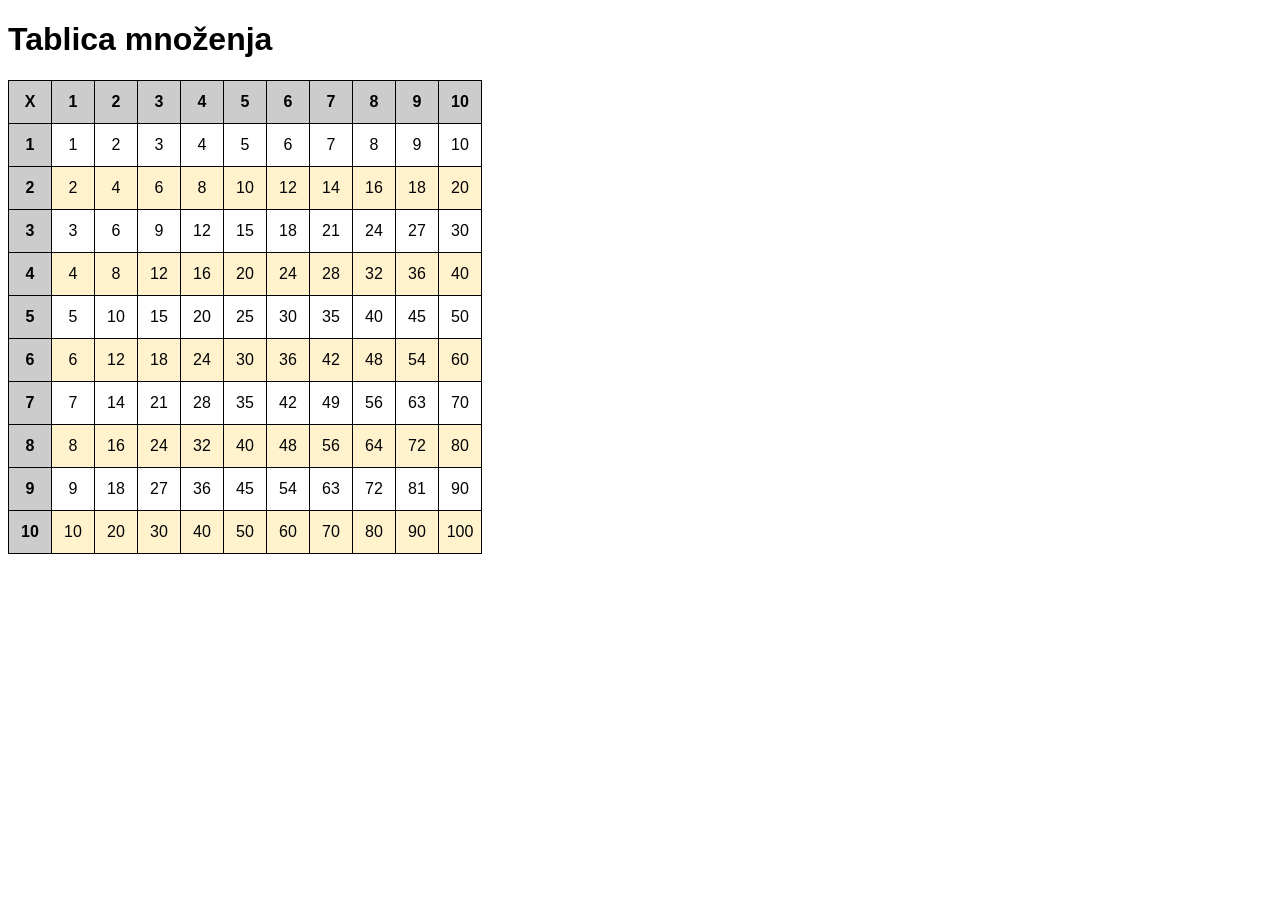
<file: LV03/Zadatak3/index.html>
<!doctype html>
<html>
  <head>
    <meta charset="utf-8" />
    <title>Tablica množenja</title>
    <link rel="stylesheet" href="style.css" />
  </head>
  <body>
    <h1>Tablica množenja</h1>
    <script src="script.js"></script>
  </body>
</html>
</file>
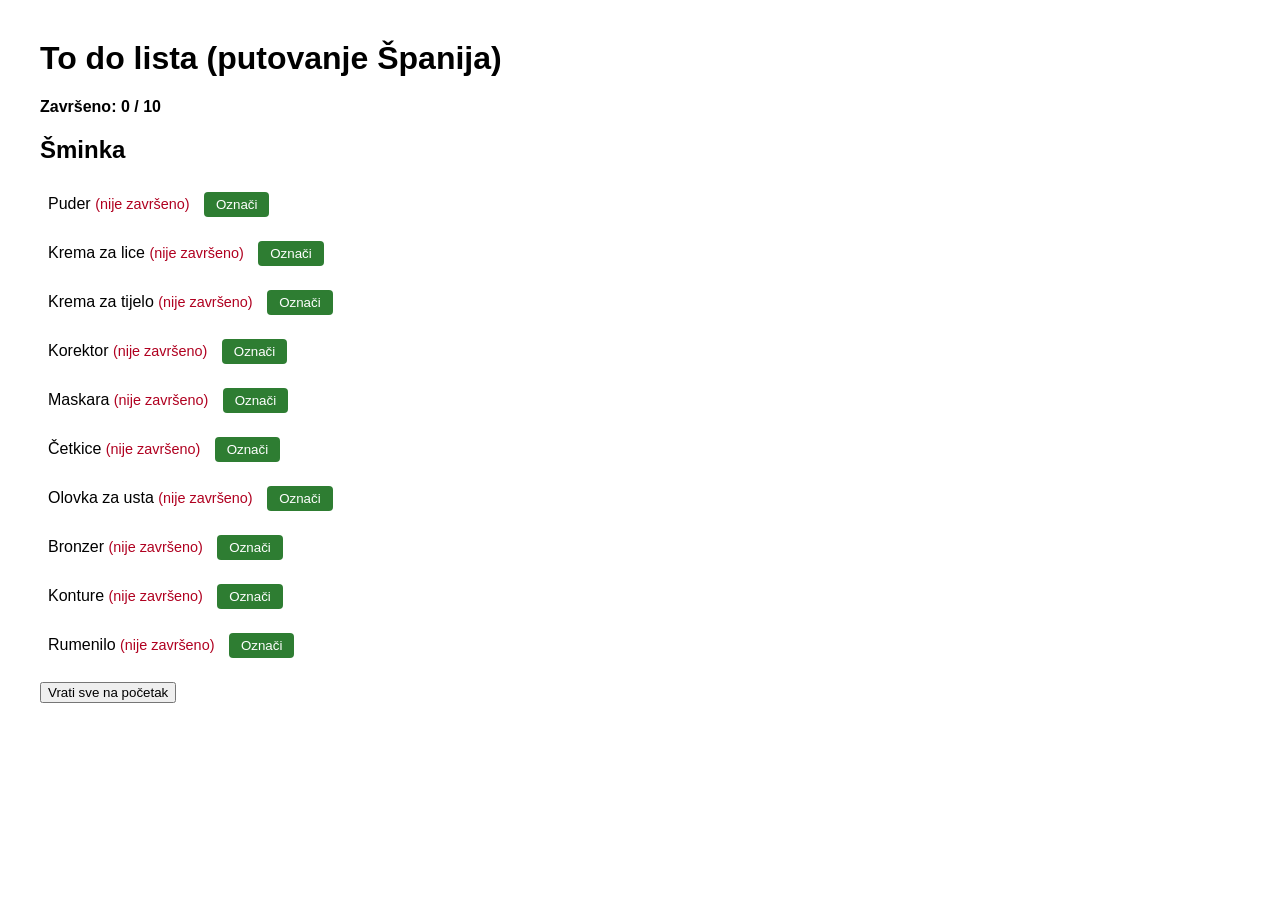
<file: LV04/zadatak1/index.html>
<!DOCTYPE html>
<html lang="bs">
<head>
    <meta charset="UTF-8">
    <meta name="viewport" content="width=device-width, initial-scale=1.0">
    <title>LV4 - Zadatak 1 - Vježba 4</title>
    <link rel="stylesheet" href="style.css">
</head>
<body>
    <h1>To do lista (putovanje Španija)</h1>

    <p id="sazetak">Završeno: 0 / 0</p>

    <h2>Šminka</h2>
    <ul id="lista">
        <li class="stavka">
            <span class="tekst">Puder</span>
            <span class="status">(nije završeno)</span>
            <button type="button" class="dugme-stanje">Označi</button>
        </li>
        <li class="stavka">
            <span class="tekst">Krema za lice</span>
            <span class="status">(nije završeno)</span>
            <button type="button" class="dugme-stanje">Označi</button>
        </li>
        <li class="stavka">
            <span class="tekst">Krema za tijelo</span>
            <span class="status">(nije završeno)</span>
            <button type="button" class="dugme-stanje">Označi</button>
        </li>
        <li class="stavka">
            <span class="tekst">Korektor</span>
            <span class="status">(nije završeno)</span>
            <button type="button" class="dugme-stanje">Označi</button>
        </li>
        <li class="stavka">
            <span class="tekst">Maskara</span>
            <span class="status">(nije završeno)</span>
            <button type="button" class="dugme-stanje">Označi</button>
        </li>
        <li class="stavka">
            <span class="tekst">Četkice</span>
            <span class="status">(nije završeno)</span>
            <button type="button" class="dugme-stanje">Označi</button>
        </li>
        <li class="stavka">
            <span class="tekst">Olovka za usta</span>
            <span class="status">(nije završeno)</span>
            <button type="button" class="dugme-stanje">Označi</button>
        </li>
        <li class="stavka">
            <span class="tekst">Bronzer</span>
            <span class="status">(nije završeno)</span>
            <button type="button" class="dugme-stanje">Označi</button>
        </li>
        <li class="stavka">
            <span class="tekst">Konture</span>
            <span class="status">(nije završeno)</span>
            <button type="button" class="dugme-stanje">Označi</button>
        </li>
        <li class="stavka">
            <span class="tekst">Rumenilo</span>
            <span class="status">(nije završeno)</span>
            <button type="button" class="dugme-stanje">Označi</button>
        </li>
    </ul>

    <button type="button" id="resetuj">Vrati sve na početak</button>

    <script src="script.js"></script>
</body>
</html>
</file>
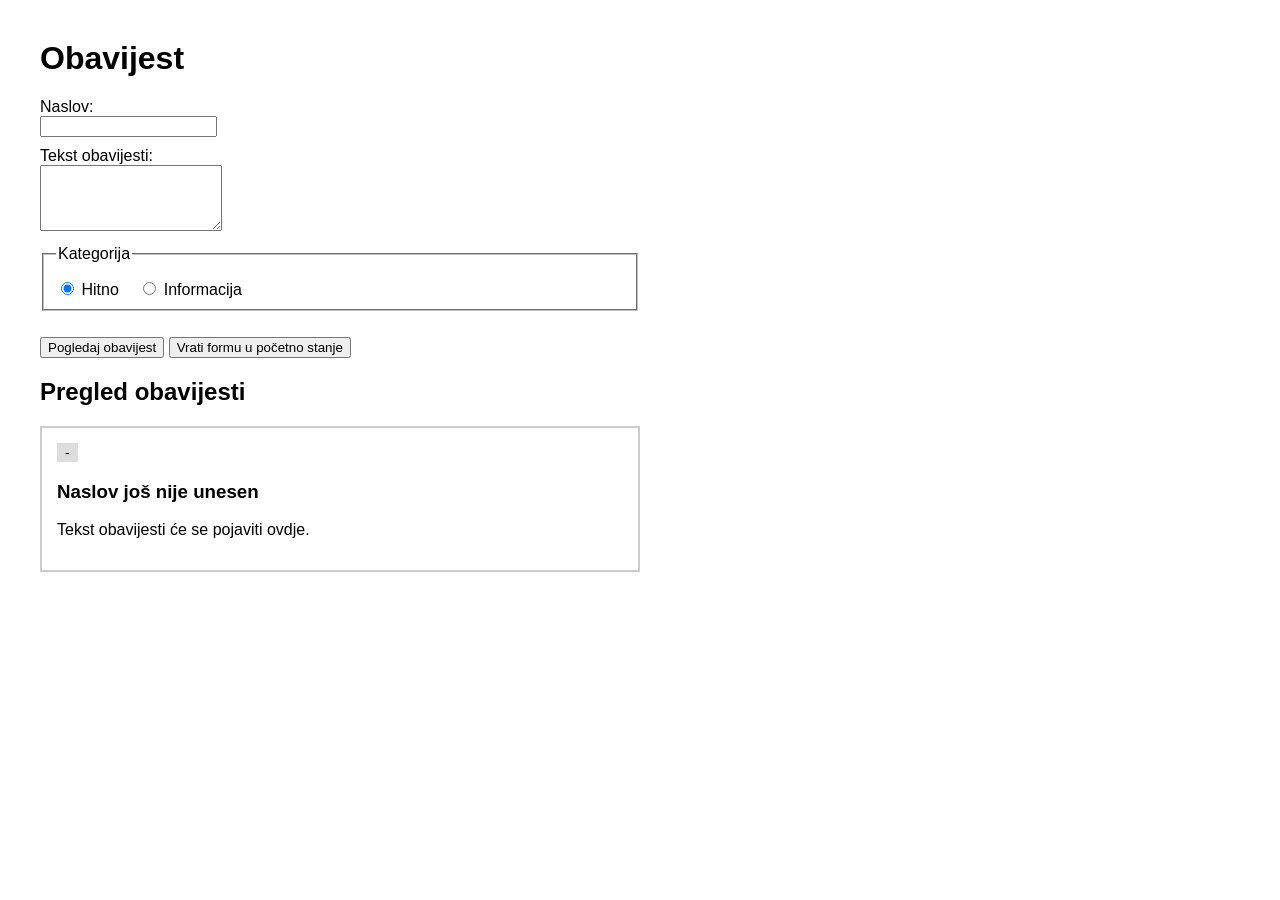
<file: LV04/zadatak2/index.html>
<!DOCTYPE html>
<html lang="bs">
<head>
    <meta charset="UTF-8">
    <meta name="viewport" content="width=device-width, initial-scale=1.0">
    <title>LV4 - Zadatak 2 - Vjezba 4</title>
    <link rel="stylesheet" href="style.css">
</head>
<body>
    <h1>Obavijest</h1>

    <form id="obavijest">
        <label for="naslov">Naslov:</label>
        <input type="text" id="naslov" name="naslov">
        <label for="tekst">Tekst obavijesti:</label>
        <textarea id="tekst" name="tekst" rows="4"></textarea>

        <fieldset>
            <legend>Kategorija</legend>
            <label>
                <input type="radio" name="kategorija" value="hitno" checked> Hitno
            </label>
            <label>
                <input type="radio" name="kategorija" value="informacija"> Informacija
            </label>
        </fieldset>

        <p id="greska" class="greska"></p>

        <button type="button" id="dugme-pregled">Pogledaj obavijest</button>
        <button type="button" id="dugme-reset">Vrati formu u početno stanje</button>
    </form>

    <h2>Pregled obavijesti</h2>
    <div id="pregled" class="pregled">
        <span id="pregled-kategorija" class="oznaka">-</span>
        <h3 id="pregled-naslov">Naslov još nije unesen</h3>
        <p id="pregled-tekst">Tekst obavijesti će se pojaviti ovdje.</p>
    </div>

    <script src="script.js"></script>
</body>
</html>
</file>
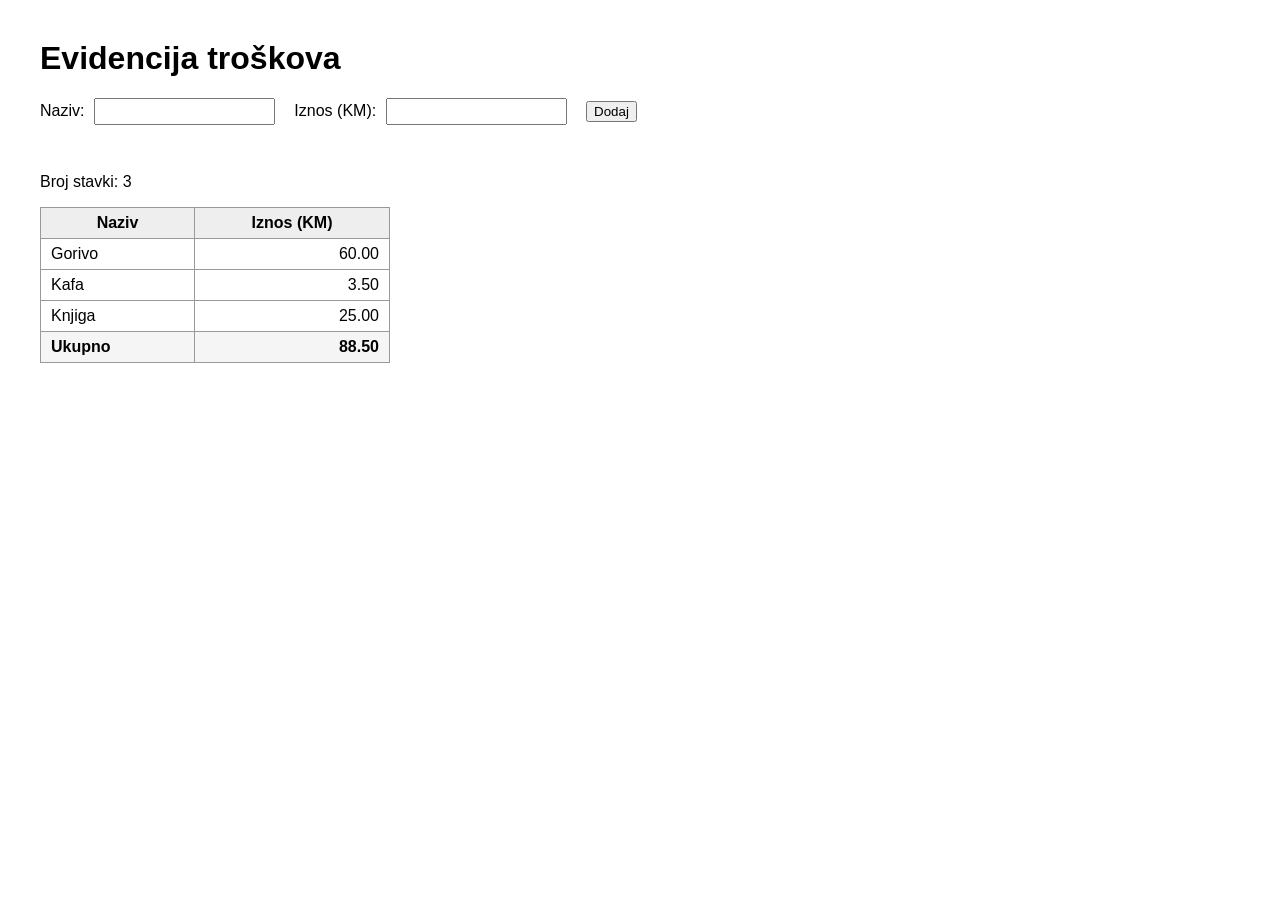
<file: LV04/zadatak3/index.html>
<!DOCTYPE html>
<html lang="bs">
<head>
    <meta charset="UTF-8">
    <meta name="viewport" content="width=device-width, initial-scale=1.0">
    <title>LV4 - Zadatak 3 - Evidencija troškova</title>
    <link rel="stylesheet" href="style.css">
</head>
<body>
    <h1>Evidencija troškova</h1>

    <form id="forma-unos">
        <label for="naziv">Naziv:</label>
        <input type="text" id="naziv" name="naziv">

        <label for="iznos">Iznos (KM):</label>
        <input type="text" id="iznos" name="iznos">

        <button type="button" id="dodaj">Dodaj</button>
    </form>

    <p id="greska" class="greska"></p>
    <p>Broj stavki: <span id="broj-stavki">0</span></p>

    <table id="tabela">
        <thead>
            <tr>
                <th>Naziv</th>
                <th>Iznos (KM)</th>
            </tr>
        </thead>
        <tbody id="stavke">
            <tr>
                <td>Gorivo</td>
                <td class="iznos">60.00</td>
            </tr>
            <tr>
                <td>Kafa</td>
                <td class="iznos">3.50</td>
            </tr>
            <tr>
                <td>Knjiga</td>
                <td class="iznos">25.00</td>
            </tr>
        </tbody>
        <tfoot>
            <tr id="red-zbir">
                <td>Ukupno</td>
                <td id="zbir">0.00</td>
            </tr>
        </tfoot>
    </table>

    <script src="script.js"></script>
</body>
</html>
</file>
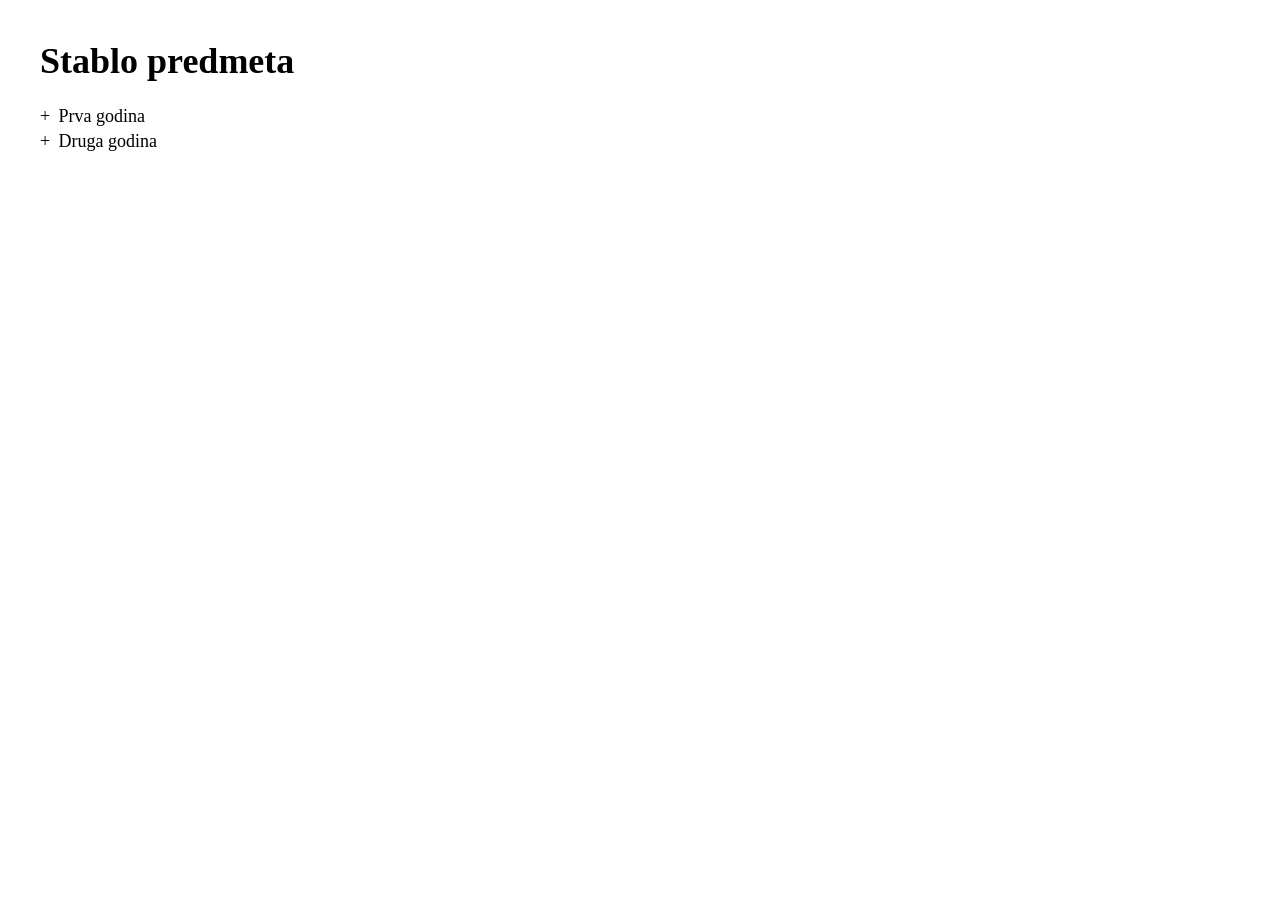
<file: LV04/zadatak4/index.html>
<!DOCTYPE html>
<html lang="bs">
<head>
    <meta charset="UTF-8">
    <meta name="viewport" content="width=device-width, initial-scale=1.0">
    <title>LV4 - Zadatak 4 - Stablo predmeta</title>
    <link rel="stylesheet" href="style.css">
</head>
<body>
    <h1>Stablo predmeta</h1>

    <div class="cvor">
        <span class="naslov-cvora" id="naslov-prva">
            <span class="znak">+</span> Prva godina
        </span>
        <div class="podstablo" id="podstablo-prva">
            <div>- IM1</div>
            <div>- IM2</div>
            <div>- OE</div>
            <div>- EES</div>
            <div>- IF1</div>
            <div>- LAG</div>
            <div>- UUR</div>
            <div>- TP</div>
        </div>
    </div>

    <div class="cvor">
        <span class="naslov-cvora" id="naslov-druga">
            <span class="znak">+</span> Druga godina
        </span>
        <div class="podstablo" id="podstablo-druga">
            <div>- ASP</div>
            <div>- DM</div>
            <div>- LD</div>
            <div>- RPR</div>
            <div>- SP</div>
            <div>- OS</div>
            <div>- VIS</div>
            <div>- NA</div>
        </div>
    </div>

    <script src="script.js"></script>
</body>
</html>
</file>
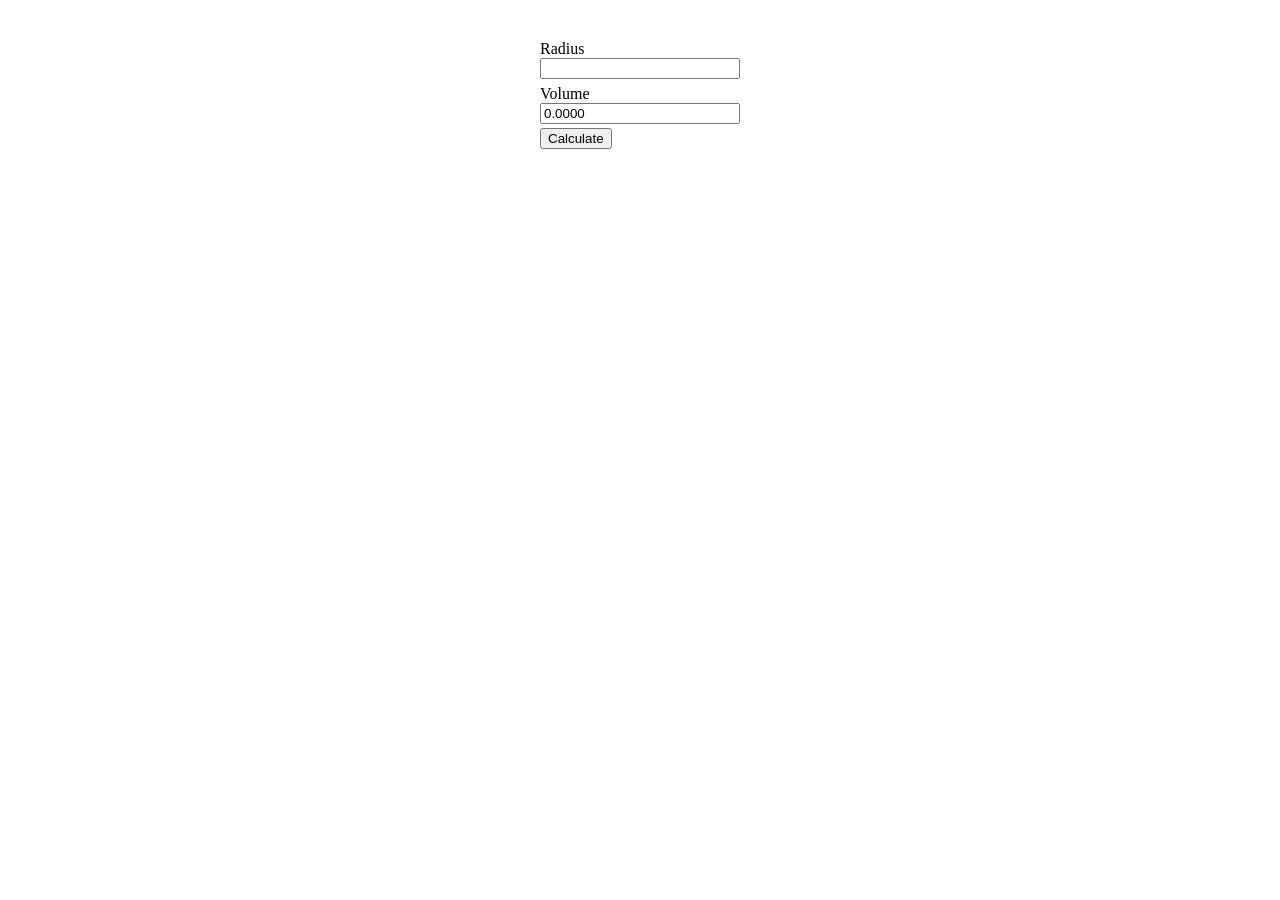
<file: LV04/zadatak5/index.html>
<!DOCTYPE html>
<html lang="bs">
<head>
    <meta charset="UTF-8">
    <meta name="viewport" content="width=device-width, initial-scale=1.0">
    <title>LV4 - Zadatak 5 - Zapremina sfere</title>
    <link rel="stylesheet" href="style.css">
</head>
<body>
    <form id="forma-sfera">
        <label for="radius">Radius</label>
        <input type="text" id="radius" name="radius">

        <label for="volume">Volume</label>
        <input type="text" id="volume" name="volume" value="0.0000" readonly>

        <button type="button" id="izracunaj">Calculate</button>

        <p id="greska" class="greska"></p>
    </form>

    <script src="script.js"></script>
</body>
</html>
</file>
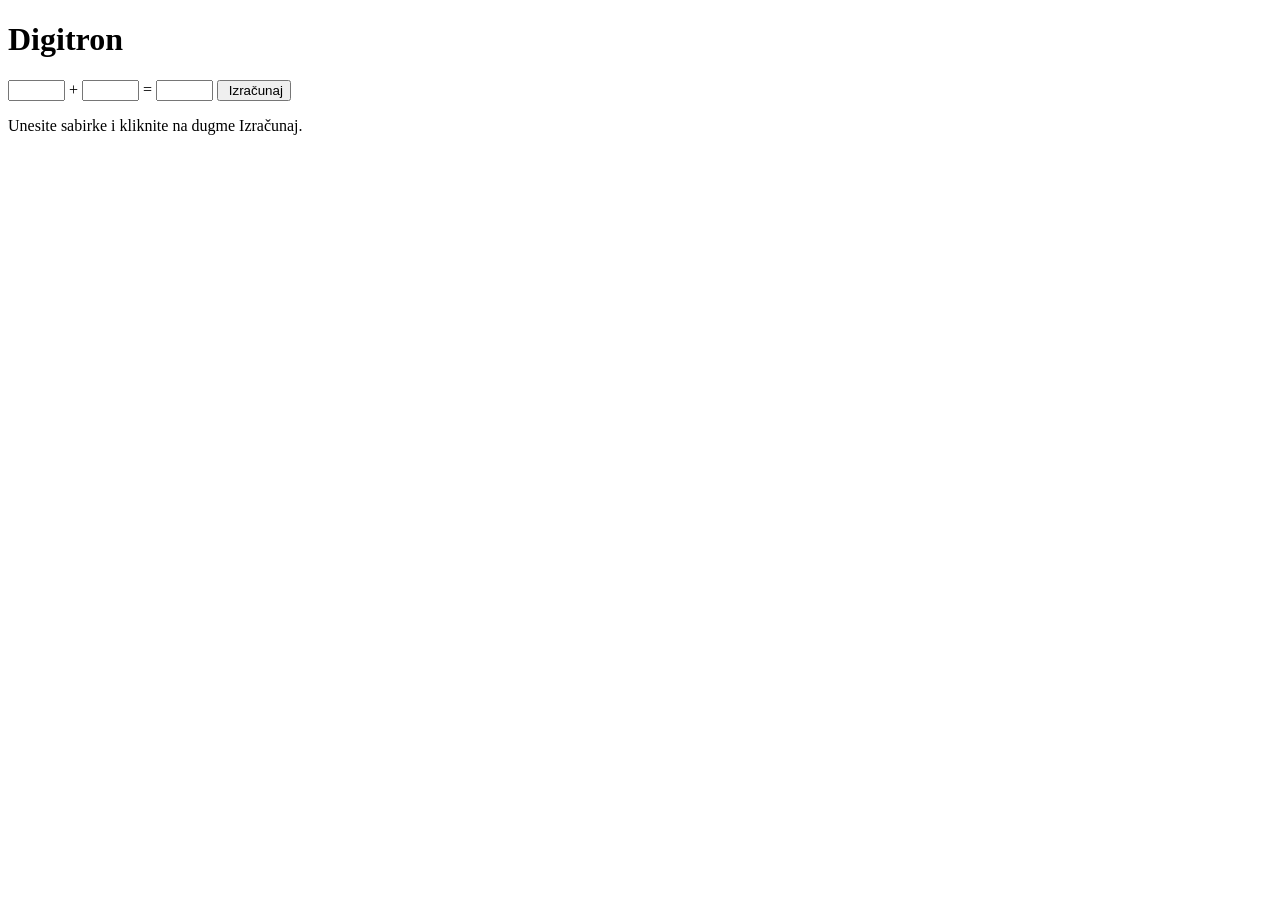
<file: LV03/Digitron/digitron.html>
<!doctype html>
<html>
  <head>
    <meta http-equiv="Content-Type" content="text/html; charset=utf-8" />
    <title>Tutorijal 3, Uvod</title>
    <script src="sabiranje.js" defer></script>
  </head>
  <body>
    <h1>Digitron</h1>
    <input type="text" id="sabirak1" size="5" /> +
    <input type="text" id="sabirak2" size="5" /> =
    <input type="text" id="zbir" size="5" />
    <input type="button" id="dugme" value=" Izračunaj" />
    <p>Unesite sabirke i kliknite na dugme Izračunaj.</p>
  </body>
</html>
</file>
<file: LV03/Zadatak3/style.css>
body {
  font-family: sans-serif;
}

table {
  border-collapse: collapse;
}

th,
td {
  border: 1px solid black;
  width: 40px;
  height: 40px;
  text-align: center;
}

th {
  background-color: #cccccc;
  font-weight: bold;
}

tr.paran td {
  background-color: #fff2cc;
}
</file>
<file: LV04/zadatak1/style.css>
body {
    font-family: Arial, sans-serif;
    margin: 40px;
}

#sazetak {
    font-weight: bold;
}

#lista {
    list-style: none;
    padding: 0;
}

.stavka {
    margin: 8px 0;
    padding: 8px;
}

.stavka button {
    margin-left: 10px;
}

/* dugme "Označi" - zeleno (stavka nije završena) */
.dugme-stanje {
    background-color: #2e7d32;
    color: white;
    border: none;
    border-radius: 4px;
    padding: 5px 12px;
    cursor: pointer;
}

.dugme-stanje:hover {
    background-color: #1b5e20;
}

/* dugme "Poništi" - crveno (stavka je završena) */
.stavka.zavrseno .dugme-stanje {
    background-color: #c62828;
}

.stavka.zavrseno .dugme-stanje:hover {
    background-color: #8e0000;
}

.status {
    color: #b00020;
    font-size: 0.9em;
}

/* izgled zavrsene stavke */
.stavka.zavrseno {
    background-color: #e6f4ea;
}

.stavka.zavrseno .tekst {
    text-decoration: line-through;
    color: #777;
}

.stavka.zavrseno .status {
    color: #1e7e34;
}
</file>
<file: LV04/zadatak2/style.css>
body {
    font-family: Arial, sans-serif;
    margin: 40px;
    max-width: 600px;
}

form label {
    display: block;
    margin-top: 10px;
}

fieldset {
    margin-top: 10px;
}

fieldset label {
    display: inline-block;
    margin-right: 15px;
}

button {
    margin-top: 10px;
}

.greska {
    color: #b00020;
    font-weight: bold;
}

.pregled {
    border: 2px solid #ccc;
    padding: 15px;
}

.oznaka {
    display: inline-block;
    padding: 2px 8px;
    background-color: #ddd;
    font-size: 0.85em;
    text-transform: uppercase;
}

.pregled.hitno {
    border-color: #b00020;
    background-color: #fdecea;
}

.pregled.hitno .oznaka {
    background-color: #b00020;
    color: white;
}

.pregled.hitno h3 {
    color: #b00020;
}

.pregled.informacija {
    border-color: #1565c0;
    background-color: #e8f1fb;
}

.pregled.informacija .oznaka {
    background-color: #1565c0;
    color: white;
}

.pregled.informacija h3 {
    color: #1565c0;
}
</file>
<file: LV04/zadatak3/style.css>
body {
    font-family: Arial, sans-serif;
    margin: 40px;
}

form label {
    margin-right: 5px;
}

form input {
    margin-right: 15px;
    padding: 4px;
}

.greska {
    color: #b00020;
    font-weight: bold;
    min-height: 1em;
}

table {
    border-collapse: collapse;
    min-width: 350px;
}

th, td {
    border: 1px solid #999;
    padding: 6px 10px;
}

th {
    background-color: #eee;
}

td.iznos,
#zbir {
    text-align: right;
}

#red-zbir {
    font-weight: bold;
    background-color: #f5f5f5;
}
</file>
<file: LV04/zadatak4/style.css>
body {
    font-family: "Times New Roman", serif;
    margin: 40px;
    font-size: 18px;
}

.cvor {
    margin: 4px 0;
}

.naslov-cvora {
    cursor: pointer;
    user-select: none;
}

.naslov-cvora:hover {
    color: #1565c0;
}

.znak {
    display: inline-block;
    width: 14px;
}

/* podstablo je na pocetku sakriveno */
.podstablo {
    display: none;
    margin-left: 40px;
}

.podstablo div {
    margin: 4px 0;
}
</file>
<file: LV04/zadatak5/style.css>
body {
    font-family: "Times New Roman", serif;
    margin: 40px;
}

#forma-sfera {
    width: 200px;
    margin: 0 auto;
}

#forma-sfera label {
    display: block;
    margin-top: 6px;
}

#forma-sfera input {
    width: 100%;
    box-sizing: border-box;
}

#forma-sfera button {
    margin-top: 4px;
}

.greska {
    color: #b00020;
    font-size: 0.9em;
    min-height: 1em;
}
</file>
